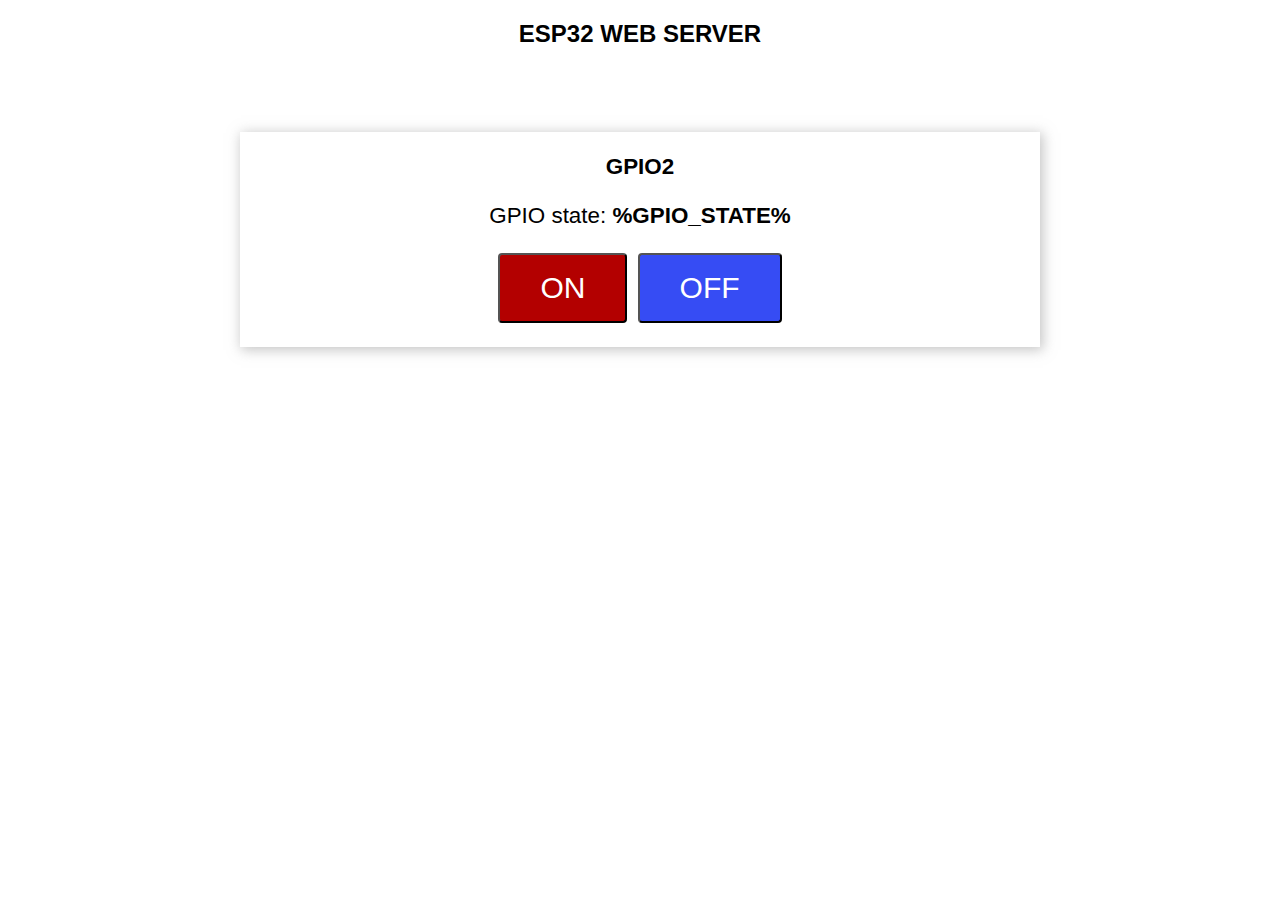
<file: data/index.html>
<!DOCTYPE html>
<html>
  <head>
    <title>ESP32 WEB SERVER</title>
    <meta name="viewport" content="width=device-width, initial-scale=1" />
    <link rel="icon" href="data:," />
    <link
      rel="stylesheet"
      href="https://use.fontawesome.com/releases/v5.7.2/css/all.css"
      integrity="sha384-fnmOCqbTlWIlj8LyTjo7mOUStjsKC4pOpQbqyi7RrhN7udi9RwhKkMHpvLbHG9Sr"
      crossorigin="anonymous"
    />
    <link rel="stylesheet" type="text/css" href="style.css" />
  </head>

  <body>
    <h2>ESP32 WEB SERVER</h2>
    <div class="content">
      <div class="card-grid">
        <div class="card">
          <p>
            <i class="fas fa-lightbulb fa-2x" style="color: #c81919"></i>
            <strong>GPIO2</strong>
          </p>
          <p>GPIO state: <strong> %GPIO_STATE%</strong></p>
          <p>
            <a href="/led2on"><button class="button">ON</button></a>
            <a href="/led2off"><button class="button button2">OFF</button></a>
          </p>
        </div>
      </div>
    </div>
  </body>
</html>
</file>
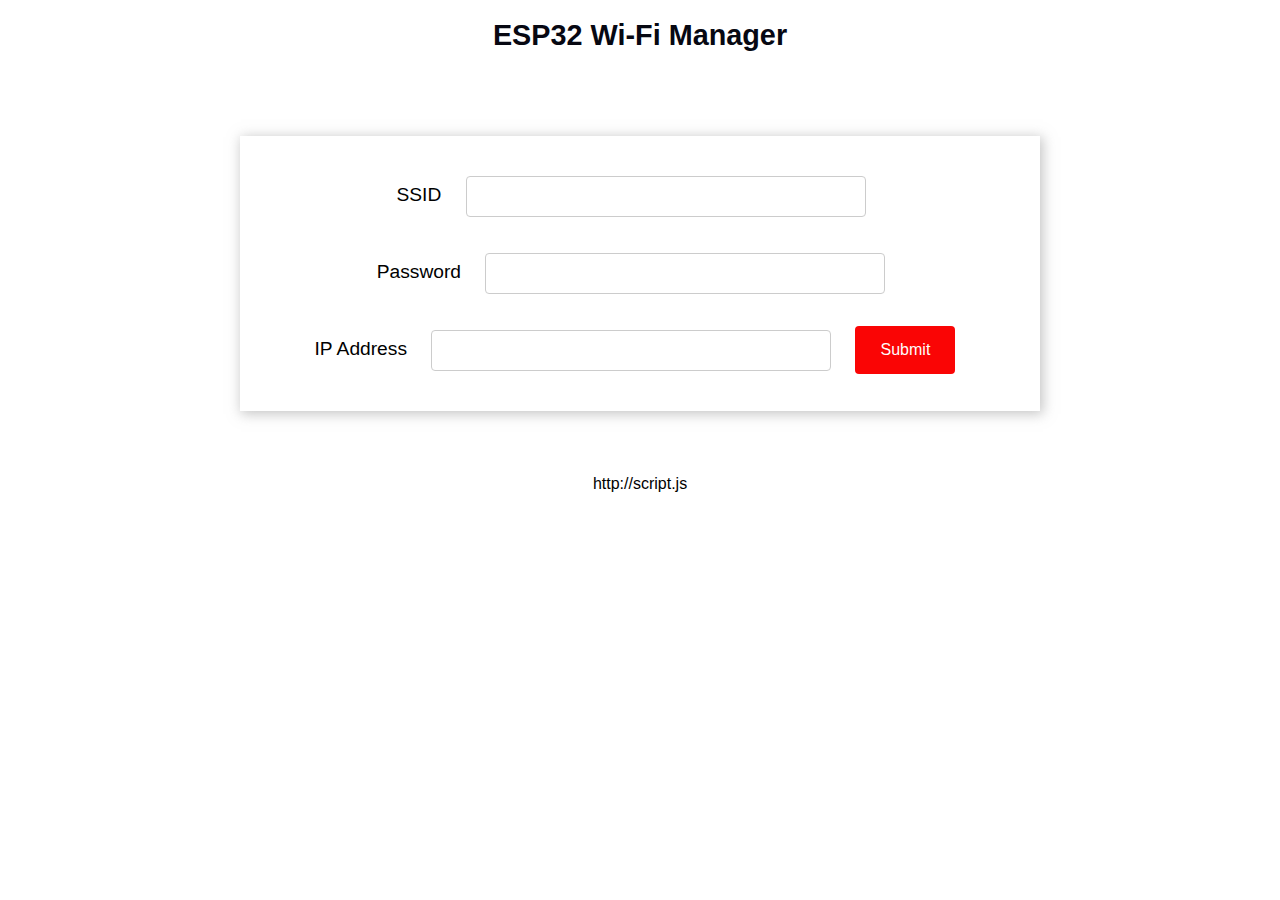
<file: data/wifimanager.html>
<!DOCTYPE html>
<html>
<head>
  <title>ESP32 Wi-Fi Manager</title>
  <meta name="viewport" content="width=device-width, initial-scale=1">
  <link rel="icon" href="data:,">
  <link rel="stylesheet" href="https://use.fontawesome.com/releases/v5.7.2/css/all.css" integrity="sha384-fnmOCqbTlWIlj8LyTjo7mOUStjsKC4pOpQbqyi7RrhN7udi9RwhKkMHpvLbHG9Sr" crossorigin="anonymous">
  <link rel="stylesheet" type="text/css" href="style.css">
</head>
<body>
    <h1>ESP32 Wi-Fi Manager</h1>
  </div>
  <div class="content">
    <div class="card-grid">
      <div class="card">
        <form action="/" method="POST">
          <p>
            <label for="ssid">SSID</label>
            <input type="text" id ="ssid" name="ssid"><br>
            <label for="pass">Password</label>
            <input type="text" id ="pass" name="pass"><br>
            <label for="ip">IP Address</label>
            <input type="text" id ="ip" name="ip">
            <input type ="submit" value ="Submit">
          </p>
        </form>
      </div>
    </div>
  </div>
  http://script.js
</body>
</html>
</file>
<file: data/style.css>
html {
  font-family: Arial, Helvetica, sans-serif;
  display: inline-block;
  text-align: center;
}

h1 {
  font-size: 1.8rem;
  color: #070812;
}

p {
  font-size: 1.4rem;
}

body {
  margin: 0;
}

.content {
  padding: 5%;
}

.card-grid {
  max-width: 800px;
  margin: 0 auto;
  display: grid;
  grid-gap: 2rem;
  grid-template-columns: repeat(auto-fit, minmax(300px, 1fr));
}

.card {
  background-color: white;
  box-shadow: 2px 2px 12px 1px rgba(140, 140, 140, 0.5);
}

input[type='submit'] {
  border: none;
  color: #fefcfb;
  background-color: #fa0505;
  padding: 15px 15px;
  text-align: center;
  text-decoration: none;
  display: inline-block;
  font-size: 16px;
  width: 100px;
  margin-right: 10px;
  border-radius: 4px;
  transition-duration: 0.4s;
}

input[type='text'],
input[type='number'],
select {
  width: 50%;
  padding: 12px 20px;
  margin: 18px;
  display: inline-block;
  border: 1px solid #ccc;
  border-radius: 4px;
  box-sizing: border-box;
}

label {
  font-size: 1.2rem;
}
.value {
  font-size: 1.2rem;
  color: #1282a2;
}

.button {
  display: inline-block;
  background-color: #b30000; //red color
  border: none;
  border-radius: 4px;
  color: white;
  padding: 16px 40px;
  text-decoration: none;
  font-size: 30px;
  margin: 2px;
  cursor: pointer;
}
.button2 {
  background-color: #364cf4; //blue color
}
</file>
